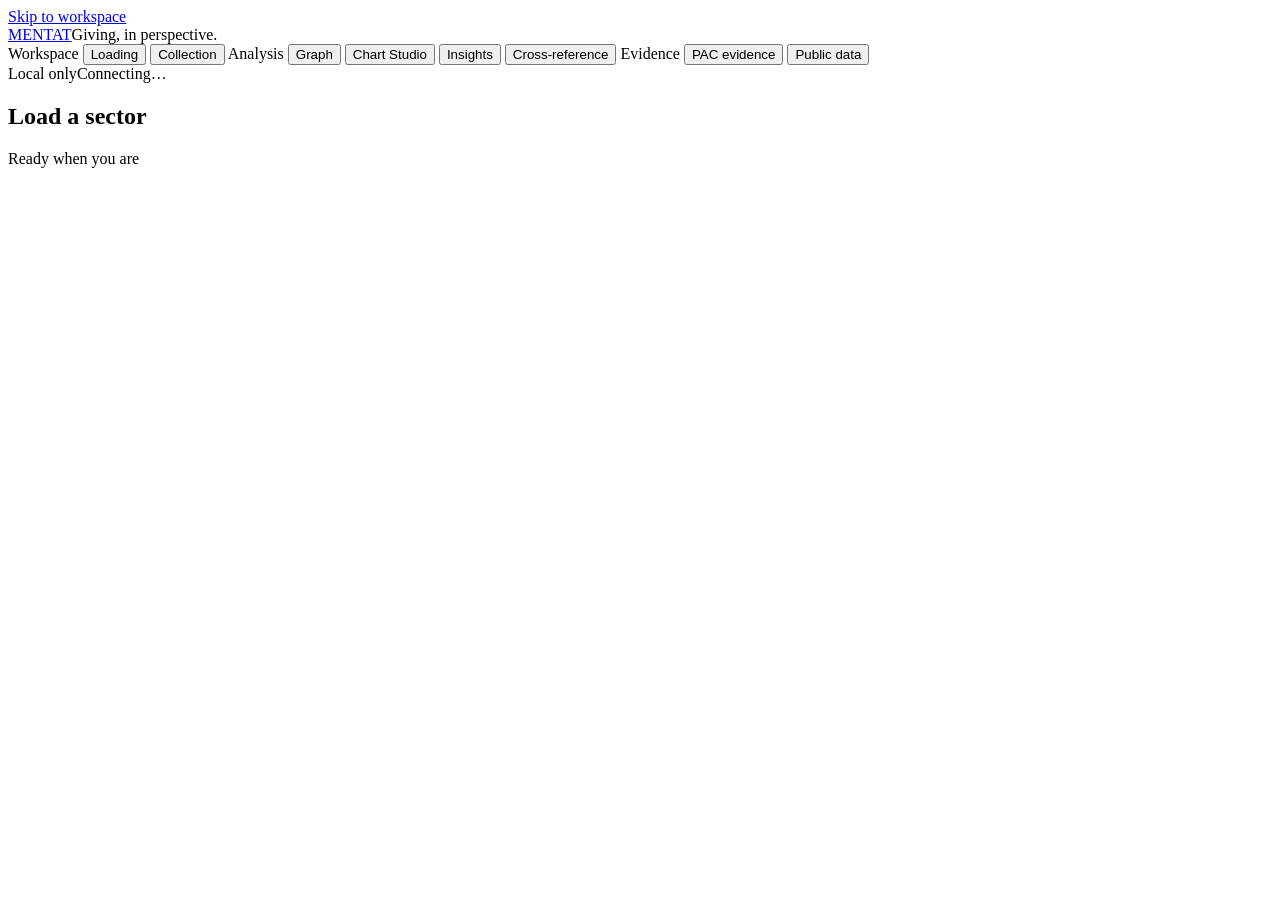
<file: mentat/app/templates/page_shell.html>
<body>
<a class="skip-link" href="#workspace-main">Skip to workspace</a>
<header class="app-navigation"><a class="wordmark" href="#loading" aria-label="Mentat · Load a sector">MENTAT</a><span class="brand-caption">Giving, in perspective.</span><nav class="workspace-tabs" role="tablist" aria-label="Workspace">
<span class="nav-group" role="presentation">Workspace</span>
<button id="tab-loading" type="button" role="tab" aria-controls="view-loading" aria-selected="true">Loading</button>
<button id="tab-collection" type="button" role="tab" aria-controls="view-collection" aria-selected="false" tabindex="-1">Collection</button>
<span class="nav-group" role="presentation">Analysis</span>
<button id="tab-graph" type="button" role="tab" aria-controls="view-graph" aria-selected="false" tabindex="-1">Graph</button>
<button id="tab-chart-studio" type="button" role="tab" aria-controls="view-chart-studio" aria-selected="false" tabindex="-1">Chart Studio</button>
<button id="tab-insights" type="button" role="tab" aria-controls="view-insights" aria-selected="false" tabindex="-1">Insights</button>
<button id="tab-cross-reference" type="button" role="tab" aria-controls="view-cross-reference" aria-selected="false" tabindex="-1">Cross-reference</button>
<span class="nav-group" role="presentation">Evidence</span>
<button id="tab-evidence" type="button" role="tab" aria-controls="view-evidence" aria-selected="false" tabindex="-1">PAC evidence</button>
<button id="tab-public-data" type="button" role="tab" aria-controls="view-public-data" aria-selected="false" tabindex="-1">Public data</button>
</nav><span class="local-indicator">Local only</span><span id="connection" role="status">Connecting…</span></header>
<main id="workspace-main" tabindex="-1">
<section class="workspace" aria-label="Mentat workspace">
<div id="graph-trail" class="graph-trail" hidden><nav id="graph-trail-parts" class="graph-trail-parts" aria-label="Scope trail"></nav><button id="graph-back" class="graph-trail-back" type="button" title="Back to the previous scope" hidden>&#8592; Back</button></div>
<div class="workspace-heading"><div><h1 id="workspace-title">Load a sector</h1></div><button id="split-view" class="secondary" type="button" aria-pressed="false" hidden>Split with PAC evidence</button><span id="stage" class="badge">Ready when you are</span></div>

<div id="return-chip" class="return-chip" hidden></div>
<div id="error" class="error" role="alert" hidden></div>
</file>
